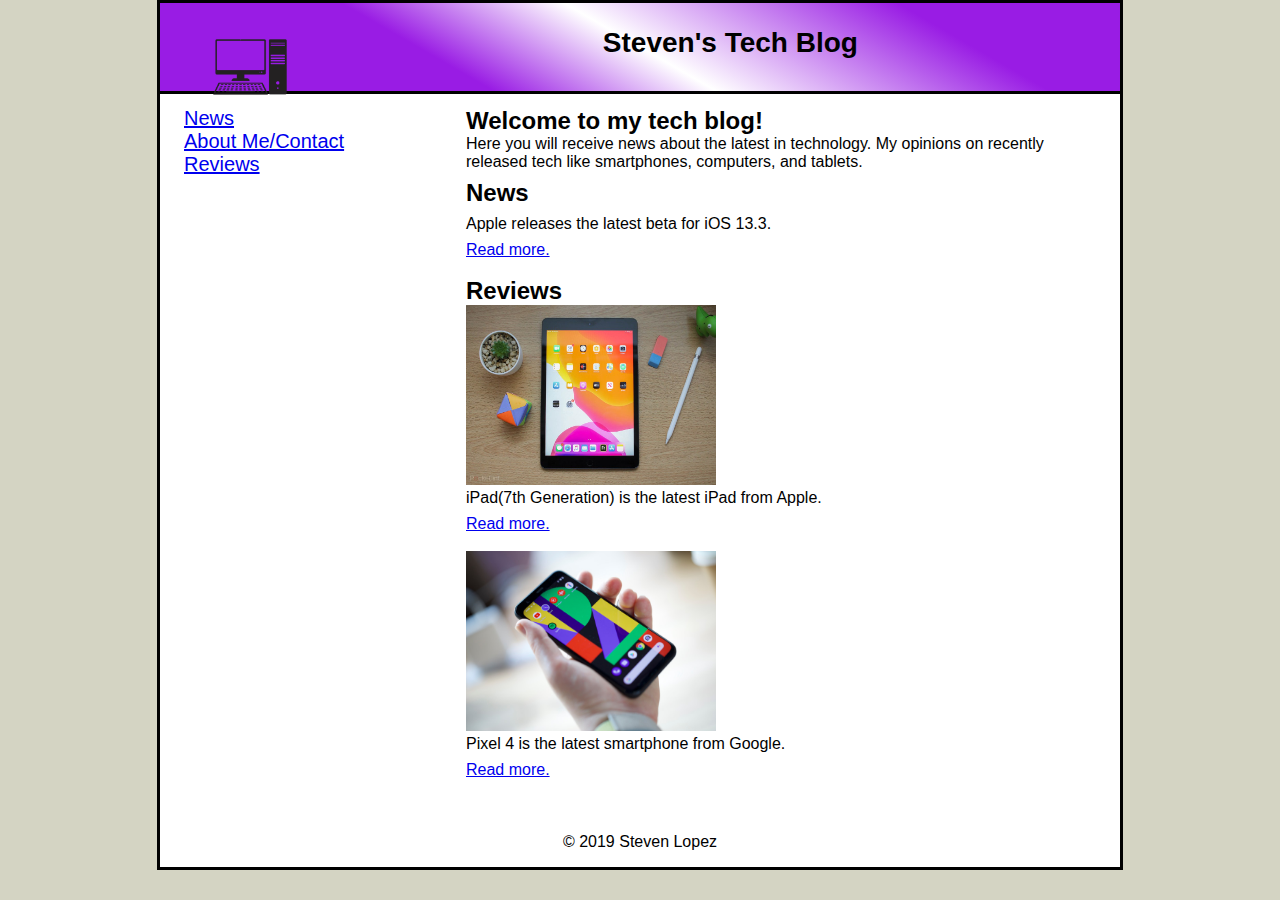
<file: index.html>
<!-- DEVELOPER: Steven Lopez, IS117-001, Fall 2019 -->
<!DOCTYPE html>
<html lang = "en">
<head>
	<meta charset="utf-8">
	<meta name="viewport" content="width=device-width, initial-scale=1">
	<title>Steven's Tech Blog</title>
	<link rel="stylesheet" href="style/main.css">
	 <link rel="stylesheet" href="style/slicknav.css">
	  <script src="https://code.jquery.com/jquery-3.2.1.min.js"></script>
    <script src="js/jquery.slicknav.min.js"></script>
	<script type="text/javascript">
    	$(document).ready(function(){
			$('#nav_menu').slicknav({prependTo:"#mobile_menu"});
    	});
    </script>
	<!--<link rel="stylesheet" href="bootstrap.css">-->
</head>

<body>
	<header>
		<img src="images/pc.png" alt="PC Logo" height="80">
		<h2>Steven's Tech Blog</h2>
	</header>
	
	<main>
		<section>
		<h2>Welcome to my tech blog!</h2> 
		<p>Here you will receive news about the latest in technology. My opinions on recently released tech like smartphones, computers, and tablets.</p>

		<h2>News</h2>
		<p>
		<p>Apple releases the latest beta for iOS 13.3.</p>
		<a href="news.html">Read more.</a> &nbsp;
		<br><br>
		
		<h2>Reviews</h2>
		<img src="images/ipad2019.jpg" alt="iPad 2019" height="180" width="250">
		<p>iPad(7th Generation) is the latest iPad from Apple. </p>
		<a href="Review/review1.html">Read more.</a>&nbsp;
		<br><br>
		
		<img src="images/pixel4.jpeg" alt="Google Pixel 4" height="180" width="250">
		<p>Pixel 4 is the latest smartphone from Google.</p>
		<a href="Review/review2.html">Read more.</a>&nbsp;
		<br><br>
		</section>
		
		<aside>
			<div id="menu">
			<table>
			<tr><a href="news.html">News</a></tr><br>
			<tr><a href="aboutme.html">About Me/Contact</a></tr><br>	
			<tr><a href="reviews.html">Reviews</a></tr><br>
			</table>
		</aside>
	</main>
</body>
	<footer>
		<p>&COPY 2019 Steven Lopez</p>
	</footer>
</html>
</file>
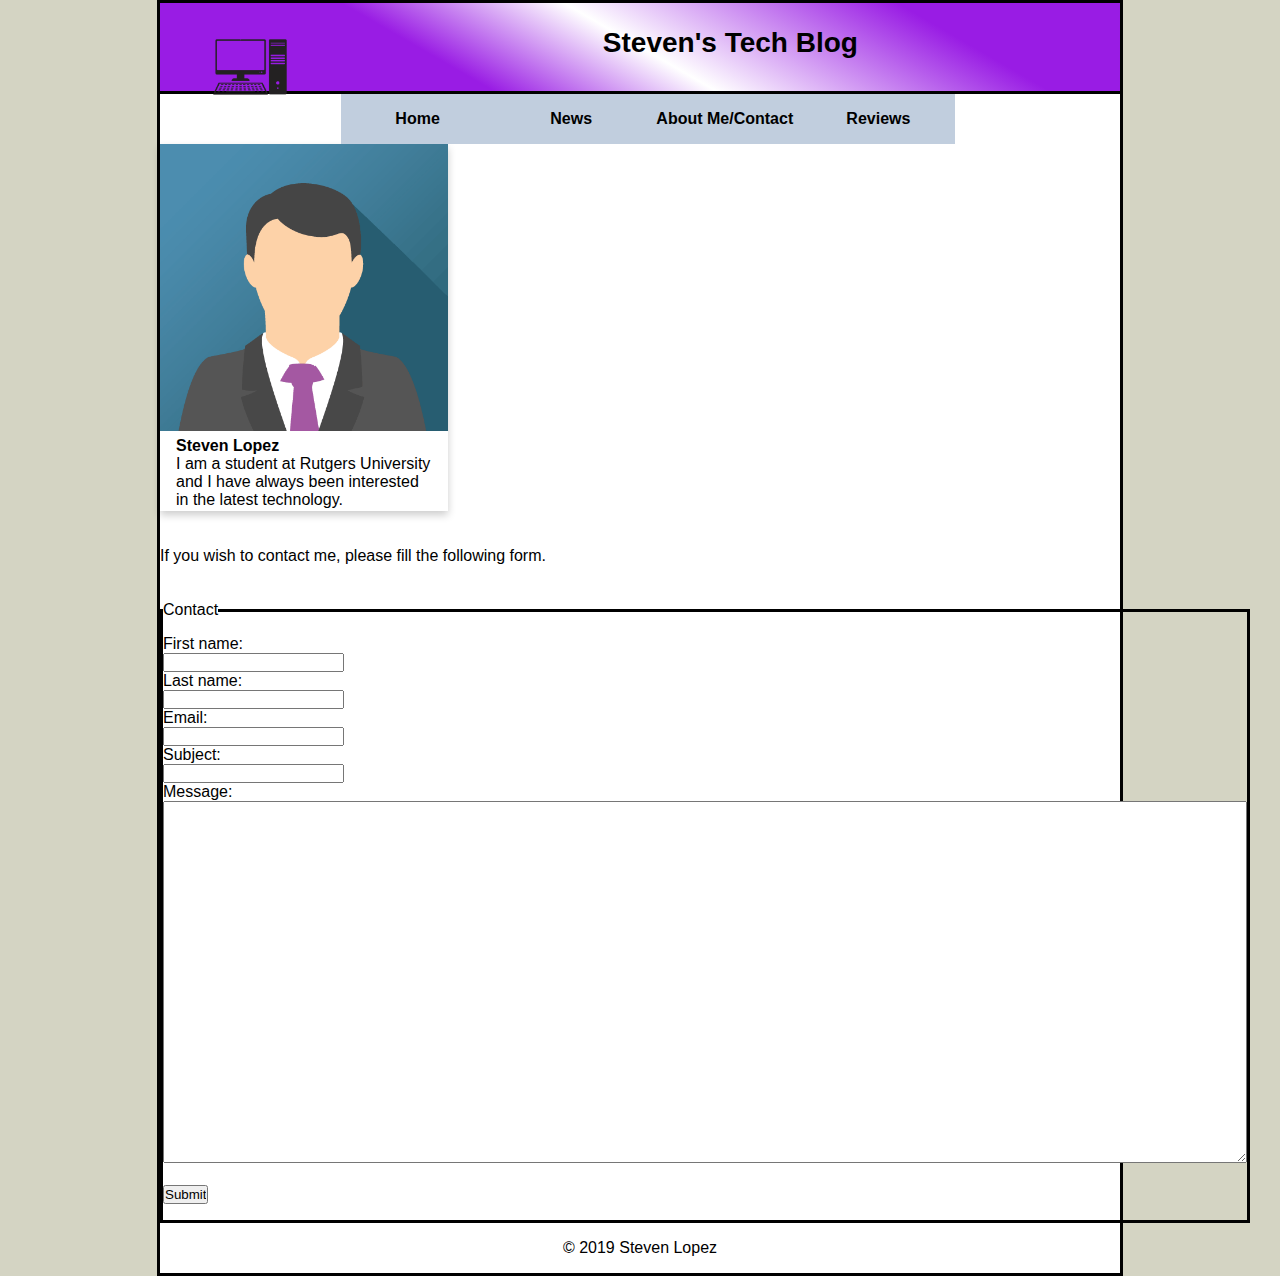
<file: aboutme.html>
<!-- DEVELOPER: Steven Lopez, IS117-001, Fall 2019 -->
<!DOCTYPE html>
<html lang = "en">
<head>
	<meta charset="utf-8">
	<meta name="viewport" content="width=device-width, initial-scale=1">
	<title>About me</title>
	<link rel="stylesheet" href="style/slicknav.css">
	<link rel="stylesheet" href="style/main.css">
	<script src="https://code.jquery.com/jquery-3.2.1.min.js"></script>
    <script src="js/jquery.slicknav.min.js"></script>
	<script type="text/javascript">
    	$(document).ready(function(){
			$('#nav_menu').slicknav({prependTo:"#mobile_menu"});
    	});
    </script>

</head>

<body>
	<header>
		<img src="images/pc.png" alt="PC Logo" height="80">
		<h2>Steven's Tech Blog</h2>
	</header>
	
	<nav id="mobile_menu"></nav>
	<nav id="nav_menu">
    	<ul>
        	<li><a href="index.html">Home</a></li>
        	<li><a href="news.html">News</a></li>
        	<li><a href="aboutme.html">About Me/Contact</a></li>	
        	<li><a href="reviews.html">Reviews</a>
			<ul>
                	<li><a href="Review/review1.html">iPad Review</a></li>
                	<li><a href="Review/review2.html">Pixel 4 Review</a></li>
            	</ul>
        	</li>
    	</ul>
	</nav>
	
	<main>
		<div class="card">
			<img src="images/avatarimg.png" alt="Avatar" style="width:100%">
			<div class="container">
			<h4><b>Steven Lopez</b></h4> 
			<p>I am a student at Rutgers University and I have always been interested in the latest technology.</p> 
			</div>		
		</div>
		<br><br>
		
		<p>If you wish to contact me, please fill the following form.</p>
		<br><br>
		
		<form>
			<fieldset>
			<legend>Contact</legend>
			First name:<br>
			<input type="text" name="firstname"><br>
			Last name:<br>
			<input type="text" name="lastname"><br>
			Email:<br>
			<input type="text" name="email"><br>
			Subject:<br>
			<input type="text" name="subject"><br>
			Message:<br>
			<textarea name="message" rows="20" cols="115">
			</textarea>
			<br><br>
			<input type="submit" value="Submit">
			</fieldset>
		</form>

	</main>
</body>

	<footer>
		<p>&COPY 2019 Steven Lopez</p>
	</footer>

	
</html>
</file>
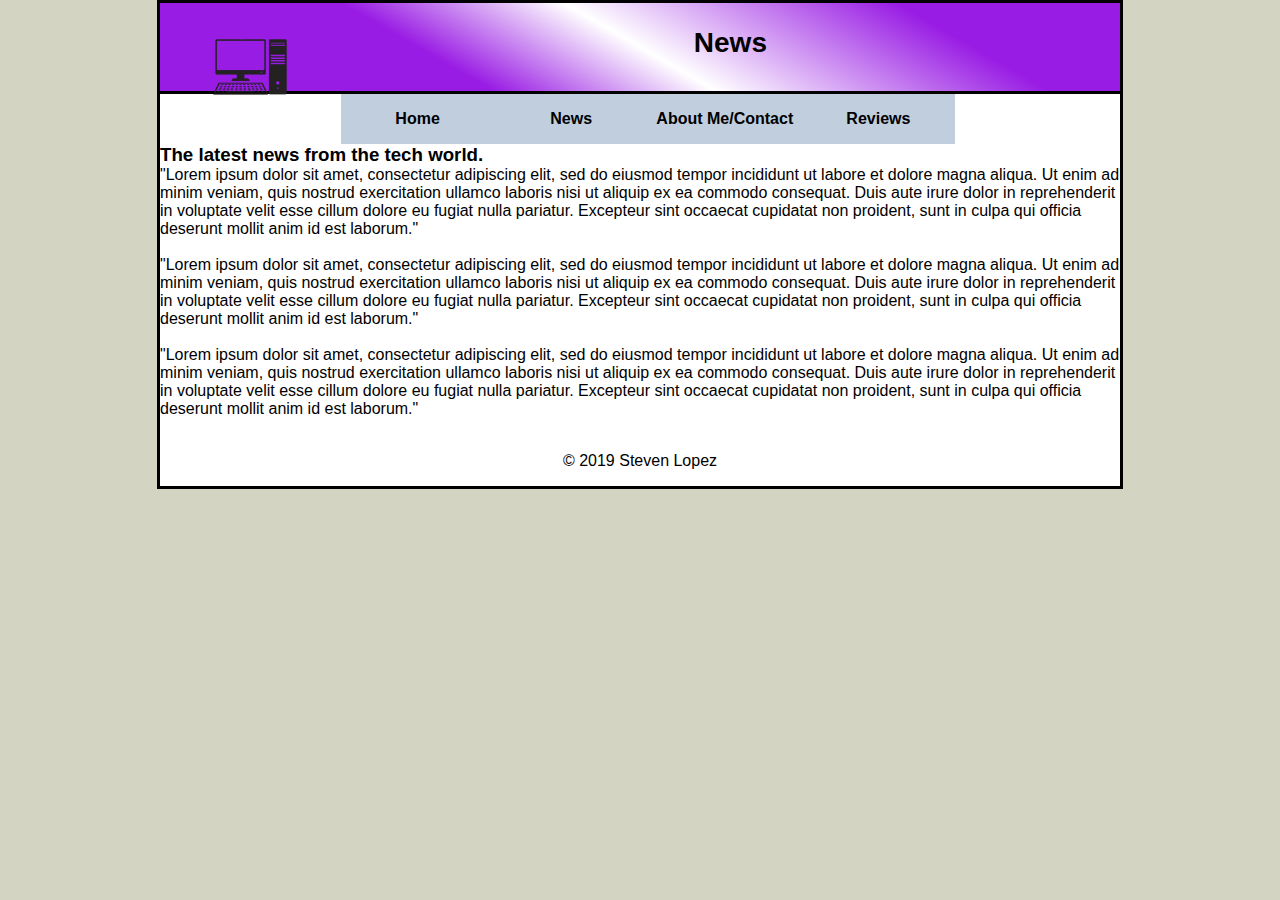
<file: news.html>
<!-- DEVELOPER: Steven Lopez, IS117-001, Fall 2019 -->
<!DOCTYPE html>
<html lang = "en">
<head>
	<meta charset="utf-8">
	<meta name="viewport" content="width=device-width, initial-scale=1">
	<title>News</title>
	<link rel="stylesheet" href="style/main.css">
	 <link rel="stylesheet" href="style/slicknav.css">
	  <script src="https://code.jquery.com/jquery-3.2.1.min.js"></script>
    <script src="js/jquery.slicknav.min.js"></script>
	<script type="text/javascript">
    	$(document).ready(function(){
			$('#nav_menu').slicknav({prependTo:"#mobile_menu"});
    	});
    </script>
	<!--<link rel="stylesheet" href="bootstrap.css">-->
</head>

<body>
	<header>
		<img src="images/pc.png" alt="PC Logo" height="80">
		<h2>News</h2>
	</header>
	<nav id="mobile_menu"></nav>
	<nav id="nav_menu">
    	<ul>
        	<li><a href="index.html">Home</a></li>
        	<li><a href="news.html">News</a></li>
        	<li><a href="aboutme.html">About Me/Contact</a></li>	
        	<li><a href="reviews.html">Reviews</a>
			<ul>
                	<li><a href="Review/review1.html">iPad Review</a></li>
                	<li><a href="Review/review2.html">Pixel 4 Review</a></li>
            	</ul>
        	</li>
    	</ul>
	</nav>
	
	<main>
		<h3>The latest news from the tech world.</h3>
			<p>"Lorem ipsum dolor sit amet, consectetur adipiscing elit, sed do eiusmod tempor incididunt ut labore et dolore magna aliqua. Ut enim ad minim veniam, quis nostrud exercitation ullamco laboris nisi ut aliquip ex ea commodo consequat. Duis aute irure dolor in reprehenderit in voluptate velit esse cillum dolore eu fugiat nulla pariatur. Excepteur sint occaecat cupidatat non proident, sunt in culpa qui officia deserunt mollit anim id est laborum."</p>
			<br>
			<p>"Lorem ipsum dolor sit amet, consectetur adipiscing elit, sed do eiusmod tempor incididunt ut labore et dolore magna aliqua. Ut enim ad minim veniam, quis nostrud exercitation ullamco laboris nisi ut aliquip ex ea commodo consequat. Duis aute irure dolor in reprehenderit in voluptate velit esse cillum dolore eu fugiat nulla pariatur. Excepteur sint occaecat cupidatat non proident, sunt in culpa qui officia deserunt mollit anim id est laborum."</p>
			<br>
			<p>"Lorem ipsum dolor sit amet, consectetur adipiscing elit, sed do eiusmod tempor incididunt ut labore et dolore magna aliqua. Ut enim ad minim veniam, quis nostrud exercitation ullamco laboris nisi ut aliquip ex ea commodo consequat. Duis aute irure dolor in reprehenderit in voluptate velit esse cillum dolore eu fugiat nulla pariatur. Excepteur sint occaecat cupidatat non proident, sunt in culpa qui officia deserunt mollit anim id est laborum."</p>
			<br>
	</main>
</body>

	<footer>
		<p>&COPY 2019 Steven Lopez</p>
	</footer>

	
</html>
</file>
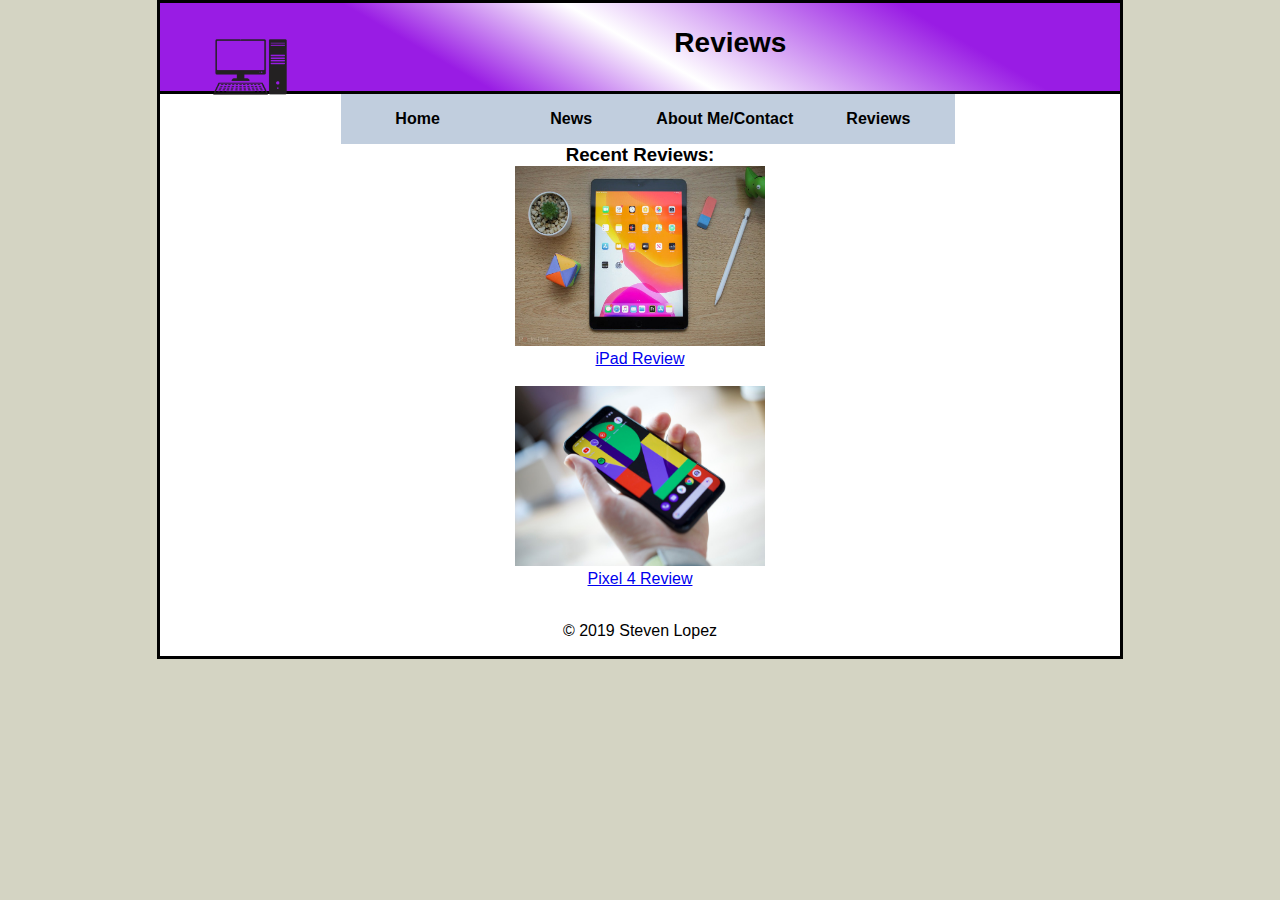
<file: reviews.html>
<!-- DEVELOPER: Steven Lopez, IS117-001, Fall 2019 -->
<!DOCTYPE html>
<html lang = "en">
<head>
	<meta charset="utf-8">
	<meta name="viewport" content="width=device-width, initial-scale=1">
	<title>Reviews</title>
	<link rel="stylesheet" href="style/slicknav.css">
	<link rel="stylesheet" href="style/main.css">
	<script src="https://code.jquery.com/jquery-3.2.1.min.js"></script>
    <script src="js/jquery.slicknav.min.js"></script>
	<script type="text/javascript">
    	$(document).ready(function(){
			$('#nav_menu').slicknav({prependTo:"#mobile_menu"});
    	});
    </script>
	<!--<link rel="stylesheet" href="bootstrap.css">-->
</head>

<body>
	<header>
		<img src="images/pc.png" alt="PC Logo" height="80">
		<h2>Reviews</h2>
	</header>
	<nav id="mobile_menu"></nav>
	<nav id="nav_menu">
    	<ul>
        	<li><a href="index.html">Home</a></li>
        	<li><a href="news.html">News</a></li>
        	<li><a href="aboutme.html">About Me/Contact</a></li>	
        	<li><a href="reviews.html">Reviews</a>
			<ul>
                	<li><a href="Review/review1.html">iPad Review</a></li>
                	<li><a href="Review/review1.html">Pixel 4 Review</a></li>
            	</ul>
        	</li>
    	</ul>
	</nav>
	
	<main style="text-align:center;">
	<h3>Recent Reviews:</h3>
	<p>
			<img src="images/ipad2019.jpg" alt="iPad 2019" height="180" width="250"><br>
			<a href="Review/review1.html">iPad Review</a>
			<br><br>
			<img src="images/pixel4.jpeg" alt="Google Pixel 4" height="180" width="250"><br>
			<a href="Review/review2.html">Pixel 4 Review</a>
			<br><br>
		
	</p>
	</main>
</body>

	<footer>
		<p>&COPY 2019 Steven Lopez</p>
	</footer>	
</html>
</file>
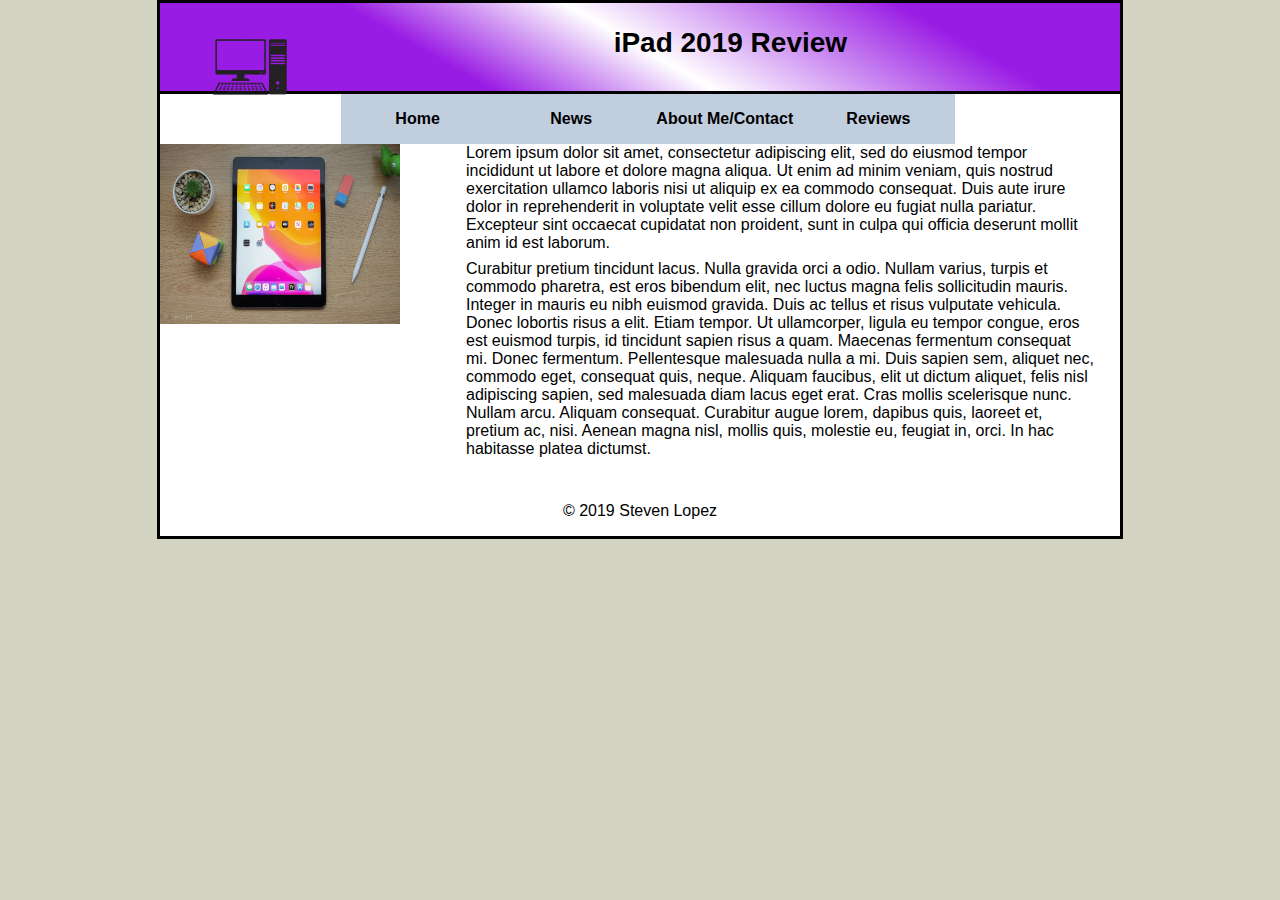
<file: Review/review1.html>
<!-- DEVELOPER: Steven Lopez, IS117-001, Fall 2019 -->
<!DOCTYPE html>
<html lang = "en">
<head>
	<meta charset="utf-8">
	<meta name="viewport" content="width=device-width, initial-scale=1">
	<title>iPad Review</title>
	<link rel="stylesheet" href="../style/main.css">
	 <link rel="stylesheet" href="../style/slicknav.css">
	  <script src="https://code.jquery.com/jquery-3.2.1.min.js"></script>
    <script src="../js/jquery.slicknav.min.js"></script>
	<script type="text/javascript">
    	$(document).ready(function(){
			$('#nav_menu').slicknav({prependTo:"#mobile_menu"});
    	});
    </script>
	<!--<link rel="stylesheet" href="bootstrap.css">-->
</head>

<body>
	<header>
		<img src="../images/pc.png" alt="PC Logo" height="80">
		<h2>iPad 2019 Review</h2>
	</header>
	<nav id="mobile_menu"></nav>
	<nav id="nav_menu">
    	<ul>
        	<li><a href="../index.html" class="current">Home</a></li>
        	<li><a href="../news.html">News</a></li>
        	<li><a href="../aboutme.html">About Me/Contact</a></li>	
        	<li><a href="../reviews.html">Reviews</a>
			<ul>
                	<li><a href="review1.html">iPad Review</a></li>
                	<li><a href="review2.html">Pixel 4 Review</a></li>
            	</ul>
        	</li>
    	</ul>
	</nav>
	
	<main>
		<img src="../images/ipad2019.jpg" alt="iPad 2019" height="180" width="240" align="left">
		<section>
		<p>Lorem ipsum dolor sit amet, consectetur adipiscing elit, sed do eiusmod tempor incididunt ut labore et dolore magna aliqua. Ut enim ad minim veniam, quis nostrud exercitation ullamco laboris nisi ut aliquip ex ea commodo consequat. Duis aute irure dolor in reprehenderit in voluptate velit esse cillum dolore eu fugiat nulla pariatur. Excepteur sint occaecat cupidatat non proident, sunt in culpa qui officia deserunt mollit anim id est laborum.</p>

		<p>Curabitur pretium tincidunt lacus. Nulla gravida orci a odio. Nullam varius, turpis et commodo pharetra, est eros bibendum elit, nec luctus magna felis sollicitudin mauris. Integer in mauris eu nibh euismod gravida. Duis ac tellus et risus vulputate vehicula. Donec lobortis risus a elit. Etiam tempor. Ut ullamcorper, ligula eu tempor congue, eros est euismod turpis, id tincidunt sapien risus a quam. Maecenas fermentum consequat mi. Donec fermentum. Pellentesque malesuada nulla a mi. Duis sapien sem, aliquet nec, commodo eget, consequat quis, neque. Aliquam faucibus, elit ut dictum aliquet, felis nisl adipiscing sapien, sed malesuada diam lacus eget erat. Cras mollis scelerisque nunc. Nullam arcu. Aliquam consequat. Curabitur augue lorem, dapibus quis, laoreet et, pretium ac, nisi. Aenean magna nisl, mollis quis, molestie eu, feugiat in, orci. In hac habitasse platea dictumst.</p>
		</section>
	</main>
</body>

	<footer>
		<p>&COPY 2019 Steven Lopez</p>
	</footer>

	
</html>
</file>
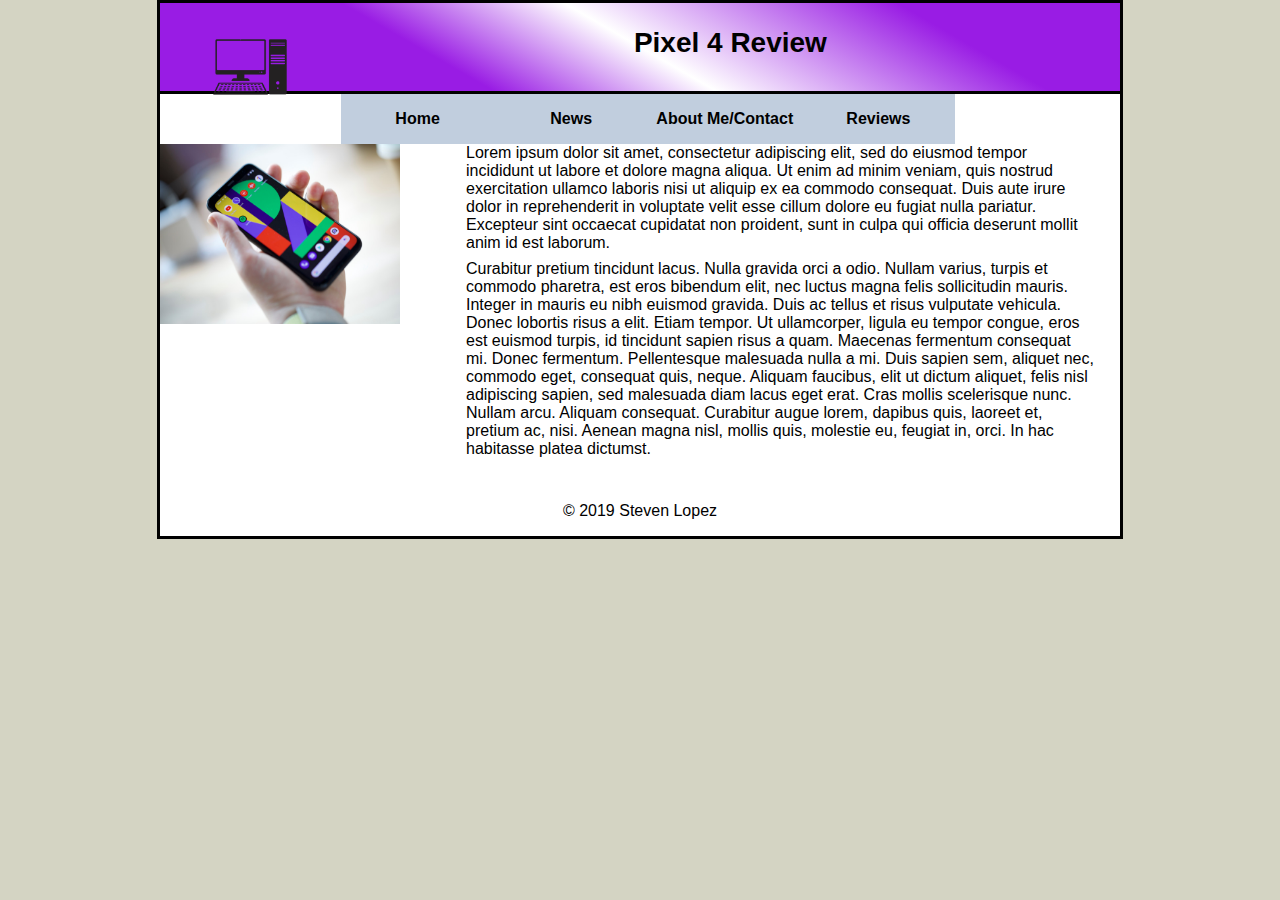
<file: Review/review2.html>
<!-- DEVELOPER: Steven Lopez, IS117-001, Fall 2019 -->
<!DOCTYPE html>
<html lang = "en">
<head>
	<meta charset="utf-8">
	<meta name="viewport" content="width=device-width, initial-scale=1">
	<title>Pixel 4 Review</title>
	<link rel="stylesheet" href="../style/main.css">
	 <link rel="stylesheet" href="../style/slicknav.css">
	  <script src="https://code.jquery.com/jquery-3.2.1.min.js"></script>
    <script src="../js/jquery.slicknav.min.js"></script>
	<script type="text/javascript">
    	$(document).ready(function(){
			$('#nav_menu').slicknav({prependTo:"#mobile_menu"});
    	});
    </script>
</head>

<body>
	<header>
		<img src="../images/pc.png" alt="PC Logo" height="80">
		<h2>Pixel 4 Review</h2>
	</header>
	<nav id="mobile_menu"></nav>
	<nav id="nav_menu">
    	<ul>
        	<li><a href="../index.html" class="current">Home</a></li>
        	<li><a href="../news.html">News</a></li>
        	<li><a href="../aboutme.html">About Me/Contact</a></li>	
        	<li><a href="../reviews.html">Reviews</a>
			<ul>
                	<li><a href="review1.html">iPad Review</a></li>
                	<li><a href="review2.html">Pixel 4 Review</a></li>
            	</ul>
        	</li>
    	</ul>
	</nav>
	
	<main>
	<img src="../images/pixel4.jpeg" alt="Google Pixel 4" height="180" width="240" align="left">
		<section>
		<p>Lorem ipsum dolor sit amet, consectetur adipiscing elit, sed do eiusmod tempor incididunt ut labore et dolore magna aliqua. Ut enim ad minim veniam, quis nostrud exercitation ullamco laboris nisi ut aliquip ex ea commodo consequat. Duis aute irure dolor in reprehenderit in voluptate velit esse cillum dolore eu fugiat nulla pariatur. Excepteur sint occaecat cupidatat non proident, sunt in culpa qui officia deserunt mollit anim id est laborum.</p>

		<p>Curabitur pretium tincidunt lacus. Nulla gravida orci a odio. Nullam varius, turpis et commodo pharetra, est eros bibendum elit, nec luctus magna felis sollicitudin mauris. Integer in mauris eu nibh euismod gravida. Duis ac tellus et risus vulputate vehicula. Donec lobortis risus a elit. Etiam tempor. Ut ullamcorper, ligula eu tempor congue, eros est euismod turpis, id tincidunt sapien risus a quam. Maecenas fermentum consequat mi. Donec fermentum. Pellentesque malesuada nulla a mi. Duis sapien sem, aliquet nec, commodo eget, consequat quis, neque. Aliquam faucibus, elit ut dictum aliquet, felis nisl adipiscing sapien, sed malesuada diam lacus eget erat. Cras mollis scelerisque nunc. Nullam arcu. Aliquam consequat. Curabitur augue lorem, dapibus quis, laoreet et, pretium ac, nisi. Aenean magna nisl, mollis quis, molestie eu, feugiat in, orci. In hac habitasse platea dictumst.</p>
		</section>
	</main>
</body>

	<footer>
		<p>&COPY 2019 Steven Lopez</p>
	</footer>

	
</html>
</file>
<file: style/main.css>
/* DEVELOPER Steven Lopez, IS117-001, Fall 2019 */
* {
	margin: 0;
	padding: 0;
}
html {
	background-color:  #d4d4c3;;
}
body {
	font-family: Arial, Helvetica, sans-serif;
    font-size: 100%;
    width: 99%;                     
    max-width: 960px;
    margin: 0 auto;
    border: 3px solid #000000;
    background-color: white;
}
a:focus, a:hover {
	font-style: italic;
	color: #0056b3;
	text-decoration: underline;
}
header {
	padding: 1.5em 0 2em 0;
	border-bottom: 3px solid #000000;
		background-image: -moz-linear-gradient(
	    30deg, #991CE4 0%, #991CE4 30%, white 50%, #991CE4 80%, #991CE4 100%);
	background-image: -webkit-linear-gradient(
	    30deg, #991CE4 0%, #991CE4 30%, white 50%, #991CE4 80%, #991CE4 100%);
	background-image: -o-linear-gradient(
	    30deg, #991CE4 0%, #991CE4 30%, white 50%, #991CE4 80%, #991CE4 100%);
	background-image: linear-gradient(
	    30deg, #991CE4 0%, #991CE4 30%, white 50%, #991CE4 80%, #991CE4 100%);
}
header h2 {
	font-size: 175%;
	text-align:center;
	color: #000000;
}
header h3 {
	font-size: 130%;
	font-style: italic;
}
header img {
	float: left;
	padding: 0 5.25%;      
}

#nav_menu ul {
	list-style-type: none;
	margin: 0;
	padding: 0 ;
	position: relative;
	
}
#nav_menu ul li {
	float: left;
    width: 16%;
}
#nav_menu ul li a {
    display: block;
    text-align: center;
    padding: 1em 0;
    text-decoration: none;
    background-color: #c1cede;
    color: #000000;
    font-weight: bold;
}
#nav_menu ul ul {
	width: 100%;
    display: none;
    position: absolute;
    top: 100%;
}
#nav_menu ul ul li {
	float: none;
}
#nav_menu ul li:hover > ul {
	display: block;
}
#nav_menu > ul::after {
    content: "";
    clear: both;
    display: block;
}
main {
	clear: left;
}

section {                 
	width: 65.625%;                  
	float: right;
	padding: 0 2.5% 20px 2.5%;      
}

section p {
	padding-bottom: .5em;
}


aside {
	width: 26.875%; 
	font-size:20px;
	float: left;
	padding: 0 0 20px 2.5%;             
}

textarea {
  margin: 0;
  font-family: inherit;
  font-size: inherit;
  line-height: inherit;
  overflow: auto;
  resize: horizontal;
}

fieldset {
  padding: 1em 0;
  margin: 0;
  border: 3px solid #000000;
  clear: left;
}

.card {
  box-shadow: 0 4px 8px 0 rgba(0,0,0,0.2);
  transition: 0.3s;
  width: 30%;
}

.card:hover {
  box-shadow: 0 8px 16px 0 rgba(0,0,0,0.2);
}

.container {
  padding: 2px 16px;
}

footer {
	clear: both;

}
footer p {
	text-align: center;
	color: #000000;
	padding: 1em 0;
}
#mobile_menu {
	display: none;
}

@media only screen and (max-width: 959px) {
	section h1 { font-size: 135%; }
	section h2, aside h2 { font-size: 120%; }
}

@media only screen and (max-width: 767px) {
	header img { float: none; }
	header { text-align: center; }
	section {
		float: none;
		width: 95%;                     
	}
	aside {
		float: none;
		padding-right: 2.5%;           
		width: 95%;                   
	}
	article img { max-width: 30%; }
	#menu {
		-moz-column-count: 2;
		-webkit-column-count: 2;
		column-count: 2;
	}
	#nav_menu {
		display: none;
	}
	#mobile_menu {
		display: block;
	}
	.slicknav_menu {
		background-color: #c1cede !important;
	}
}

@media only screen and (max-width: 479px) {
	body { font-size: 90%; }
}
</file>
